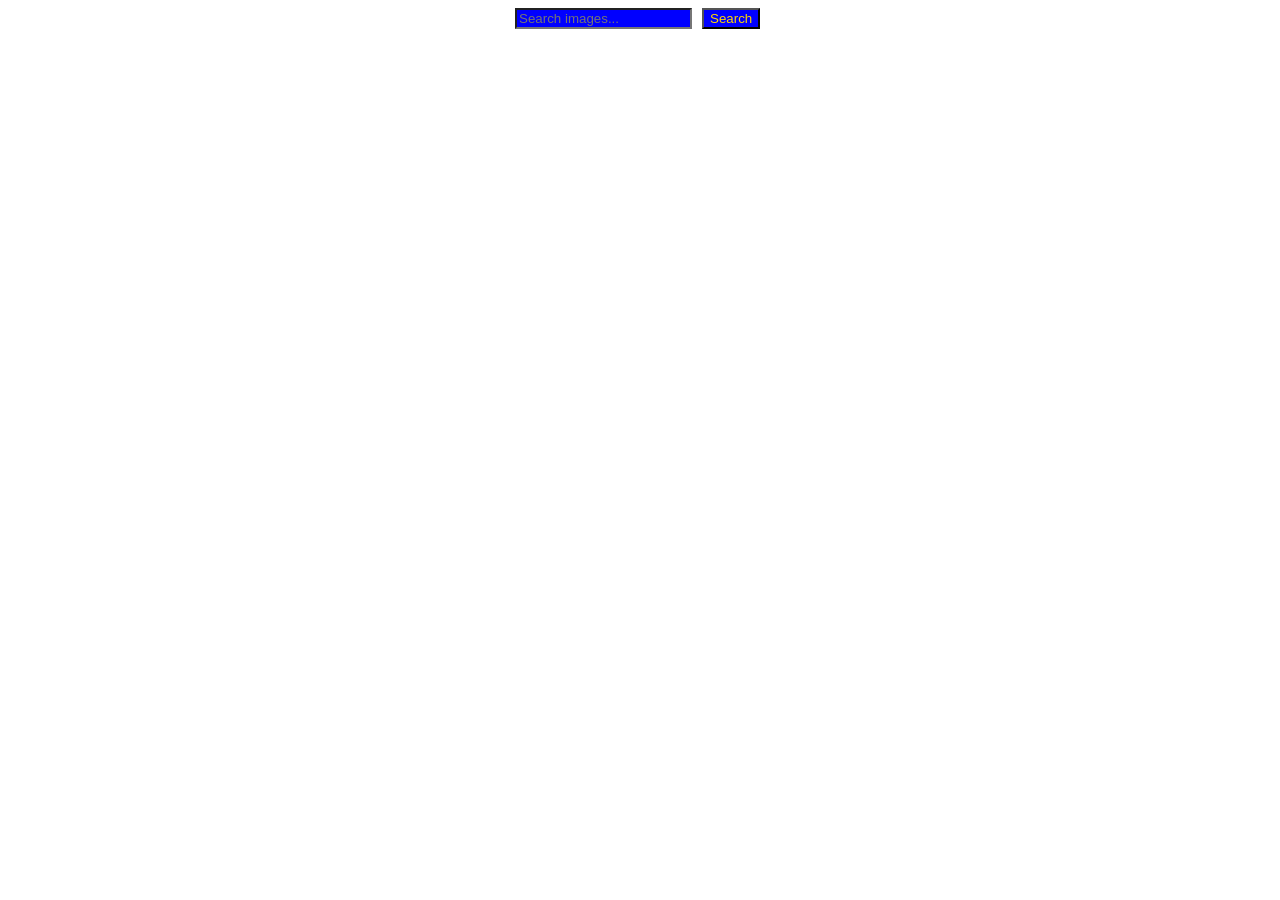
<file: src/index.html>
<!doctype html>
<html lang="en">
	<head>
		<meta charset="UTF-8" />
		<meta name="viewport" content="width=device-width, initial-scale=1.0" />
		<title>Search photo</title>
		<link rel="stylesheet" href="./css/styles.css" />
	</head>

	<body>
		<main>
			<form class="form">
				<label>
					<input
						class="input"
						type="text"
						name="search-text"
						placeholder="Search images..."
						required
					/>
				</label>
				<button class="bott" type="submit">Search</button>
			</form>
			<div class="gallery"></div>
			<span class="loader off"></span>
         <button class="next off">Next</button>
		</main>
		<script type="module" src="./main.js"></script>
	</body>
</html>
</file>
<file: src/css/styles.css>
/**
  |============================
  | include css partials with
  | default @import url()
  |============================
*/
/* Common styles */
@import url('./reset.css');
@import url('./vite-promo.css');
</file>
